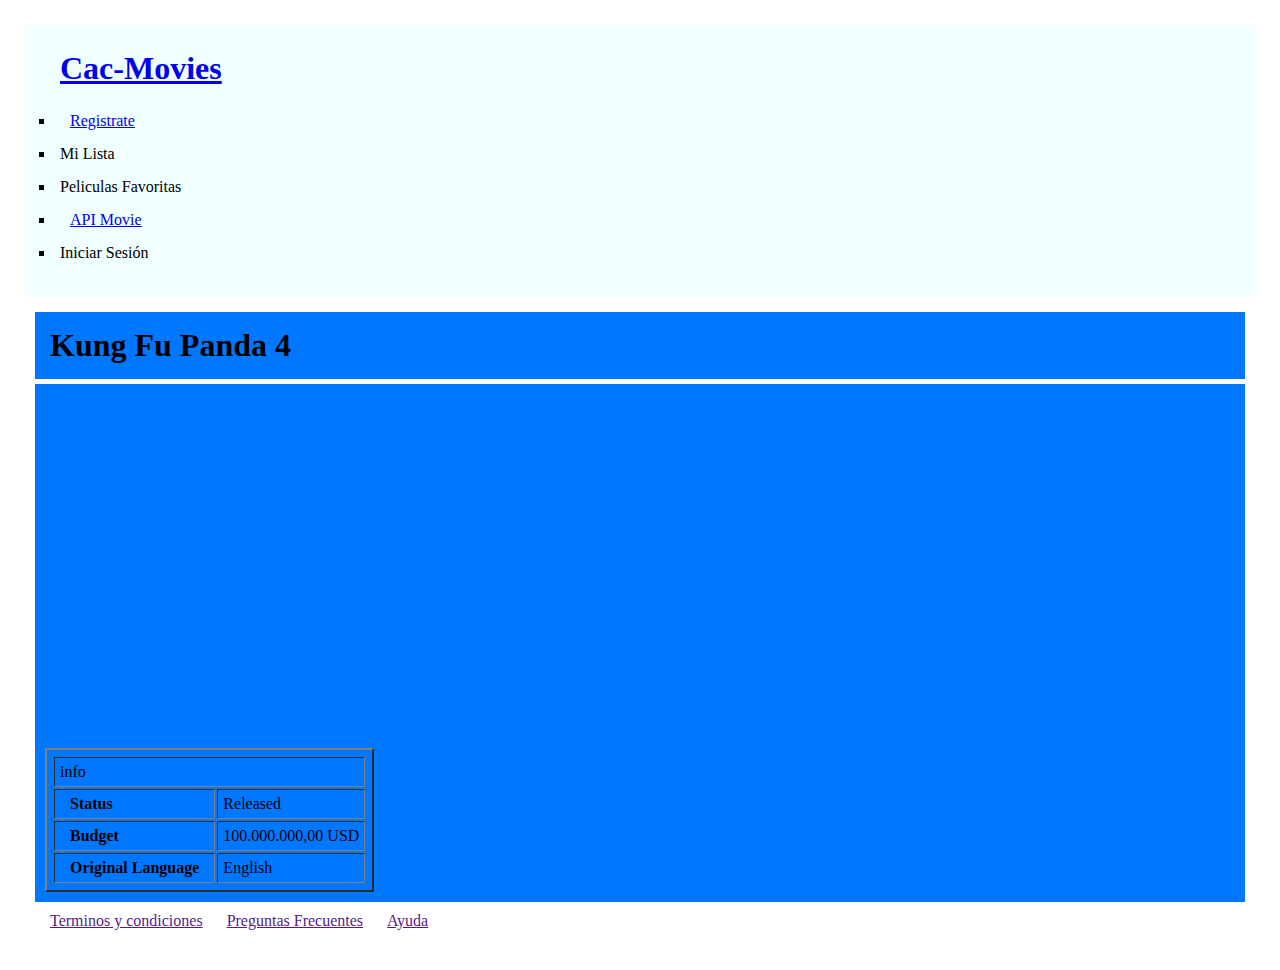
<file: detail-movie.html>
<!DOCTYPE html>
<html lang="en">
<head>
    <meta charset="UTF-8">
    <meta name="viewport" content="width=device-width, initial-scale=1.0">
    <link rel="stylesheet" href="static/css/style.css">
    <title>CaC Movies</title>
</head>
<body>
    <header class="header">
        <nav>
            <h1><a href="/index.html">Cac-Movies</a></h1>
            <ul type="square">
                <li> <a href="/register.html">Registrate</a></li>
                <li>Mi Lista</li>
                <li>Peliculas Favoritas</li>
                <li ><a href="https://developer.themoviedb.org/docs/getting-started" target="_blank"> API Movie</a></li>
             <li>Iniciar Sesión</li>
            </ul>
            <!-- comentario --> 

        </nav>
    </header>
    <main>
        <section id="banner-movie">
            <h1>Kung Fu Panda 4</h1>
        </section>

        <section id="more-info">
            <div>
                <iframe width="560" height="315" src="https://www.youtube.com/embed/5CcZ4ULT1Eo?si=hgBpF1LUjUNFI0rk" title="YouTube video player" frameborder="0" allow="accelerometer; autoplay; clipboard-write; encrypted-media; gyroscope; picture-in-picture; web-share" referrerpolicy="strict-origin-when-cross-origin" allowfullscreen></iframe>
            </div>

            <table border="2">
                <tbody>
                    <tr>
                        <td colspan="2">
                            info
                        </td>
                    </tr>
                    <tr>
                        <td><b>Status</b></td>
                        <td>Released</td>
                    </tr>
                    <tr>
                        <td><b>Budget</b></td>
                        <td>100.000.000,00 USD</td>
                    </tr>
                    <tr>
                        <td><b>Original Language</b></td>
                        <td>English</td>
                    </tr>
                </tbody>

            </table>

        </section>
        <footer>
            <a href="">Terminos y condiciones</a>
            <a href="">Preguntas Frecuentes</a>
            <a href="">Ayuda</a>
        </footer>
    </main>
    
</body>
</html>
</file>
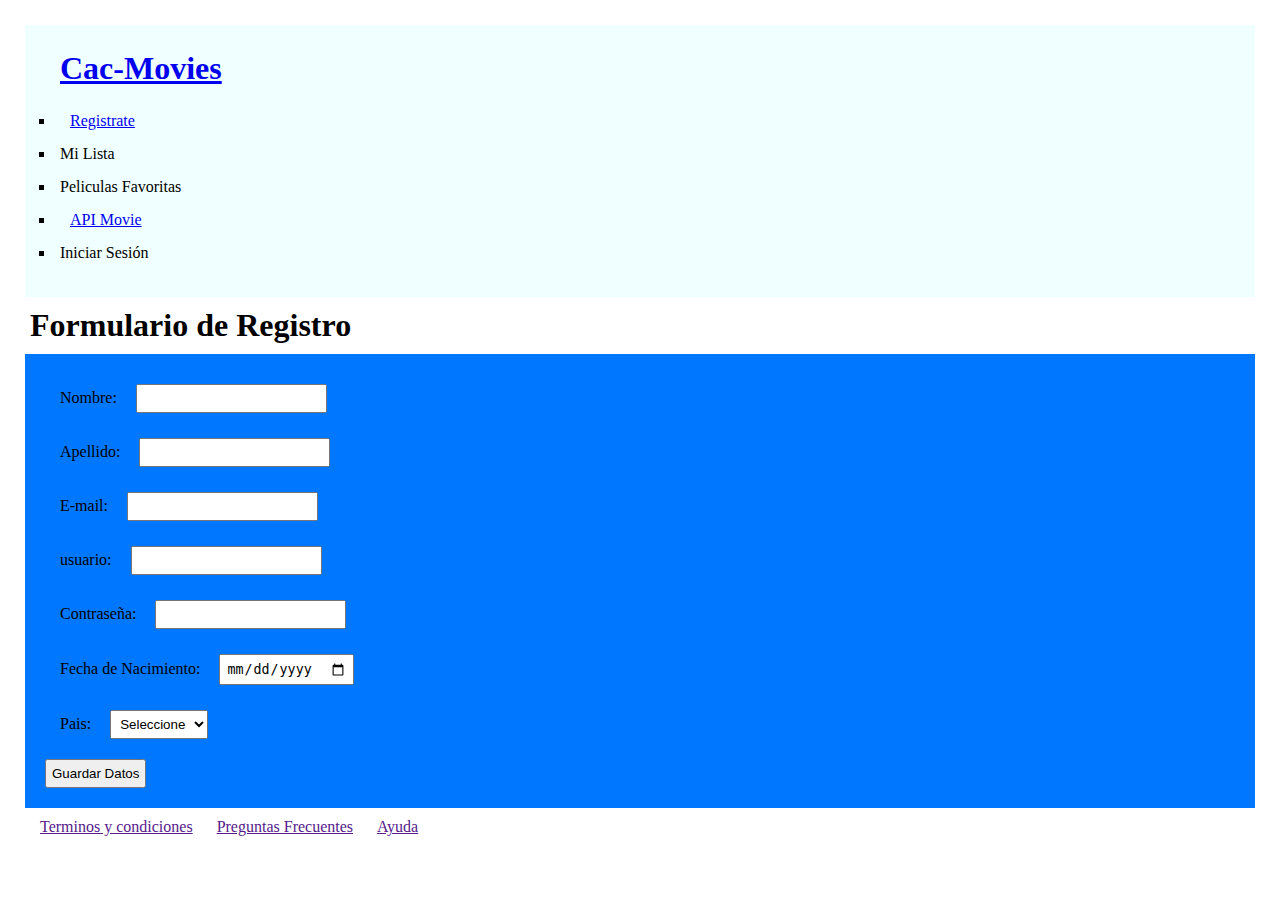
<file: register.html>
<!DOCTYPE html>
<html lang="en">
<head>
    <meta charset="UTF-8">
    <meta name="viewport" content="width=device-width, initial-scale=1.0">
    <link rel="stylesheet" href="static/css/style.css">
    <title>CaC Movies</title>
</head>
<body>
    
    <header class="header">
        <nav>
            <h1><a href="/index.html">Cac-Movies</a></h1>
            <ul type="square">
                <li> <a href="/register.html">Registrate</a></li>
                <li>Mi Lista</li>
                <li>Peliculas Favoritas</li>
                <li ><a href="https://developer.themoviedb.org/docs/getting-started" target="_blank"> API Movie</a></li>
             <li>Iniciar Sesión</li>
            </ul>

        </nav>
    </header>

    <h1>Formulario de Registro</h1>


    <section>
    <form action="" id="formRegister" method="get">
        <div>
            <label for="firstName">Nombre:</label>
            <input type="text" name="firstName" id="firstName" maxlength="15">
        </div>
        <div>
            <label for="lastName">Apellido:</label>
            <input type="text" name="lastName" id="lastName" maxlength="15">
        </div>
        <div>
            <label for="email-txt">E-mail:</label>
            <input type="email" name="email-txt" id="email-txt" maxlength="15">
        </div>
        <div>
            <label for="user">usuario:</label>
            <input type="text" name="user" id="user" maxlength="15">
        </div>
        <div>
            <label for="password">Contraseña:</label>
            <input type="password" name="password" id="password" maxlength="15">
        </div>
        <div>
            <label for="birthdate">Fecha de Nacimiento:</label>
            <input type="date" name="birthdate" id="birthdate" maxlength="15">
        </div>
        <div>
            <label for="country">Pais:</label>
            <select name="country" id="country">
                <option value="">Seleccione</option>
                <option value="AR">Argentina</option>
                <option value="BR">Brasil</option>
                <option value="CH">Chile</option>
                <option value="UY">Uruguay</option>
                <option value="CO">Colombia</option>
                <option value="OT">Otro</option>
            </select>
        </div>
        
        <input type="submit" value="Guardar Datos">
    </form>
</section>

    <footer>
        <a href="">Terminos y condiciones</a>
        <a href="">Preguntas Frecuentes</a>
        <a href="">Ayuda</a>
    </footer>
    
</body>
</html>
</file>
<file: static/css/style.css>
*{
    margin: 5px;
    padding: 5px;
}

h2{
    color:white;
    font-size: 22px;
}

.header{
    background-color: azure;
}

#banner{
    background-color: aquamarine;
}

section{
    background-color: rgb(0, 119, 255);
}

.banner-css{
    background-color: rgb(174, 0, 255);
}

.nav {
    display: flex;
    padding: 10px;

    background-color: black;

}

.nav li {
    list-style: none;
    font-size: 16px;
    margin: 5px;
}

.nav a {

    color: black;
    background-color: white;


    padding: 10px;
    border-radius: 5px;
}
</file>
